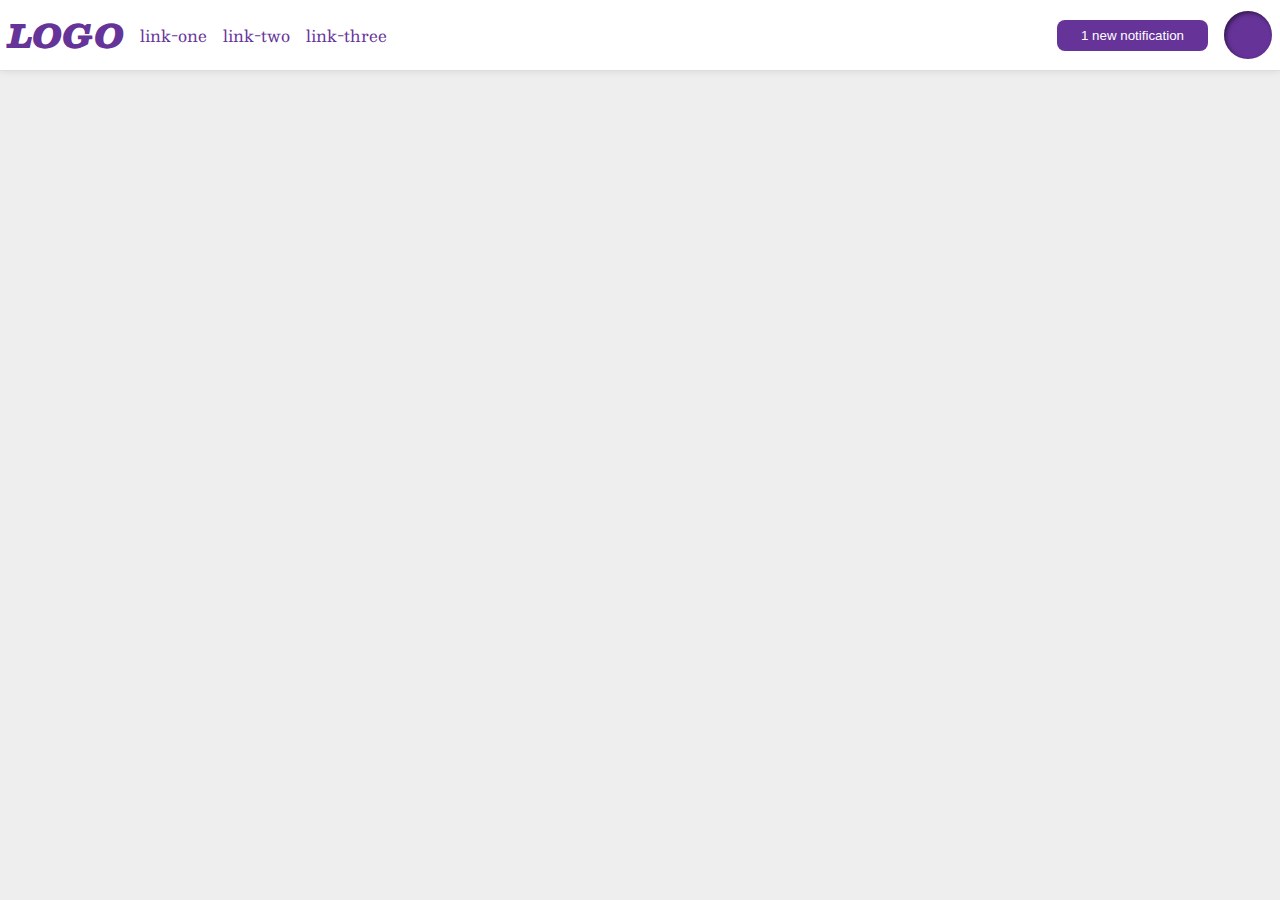
<file: foundations/flex/03-flex-header-2/index.html>
<!DOCTYPE html>
<html lang="en">
  <head>
    <meta charset="UTF-8">
    <meta http-equiv="X-UA-Compatible" content="IE=edge">
    <meta name="viewport" content="width=device-width, initial-scale=1.0">
    <title>Flex Header 2</title>
    <link rel="stylesheet" href="style.css">
  </head>
  <body>
    <div class="header">

      <div class="left">
        <div class="logo">
          LOGO
        </div>
        <ul class="links">
          <li><a href="https://google.com">link-one</a></li>
          <li><a href="https://google.com">link-two</a></li>
          <li><a href="https://google.com">link-three</a></li>
        </ul>
      </div>
            
      <div class="right">
        <button class="notifications">
          1 new notification
        </button>
        <div class="profile-image"></div>  
      </div>

    </div>
  </body>
</html>
</file>
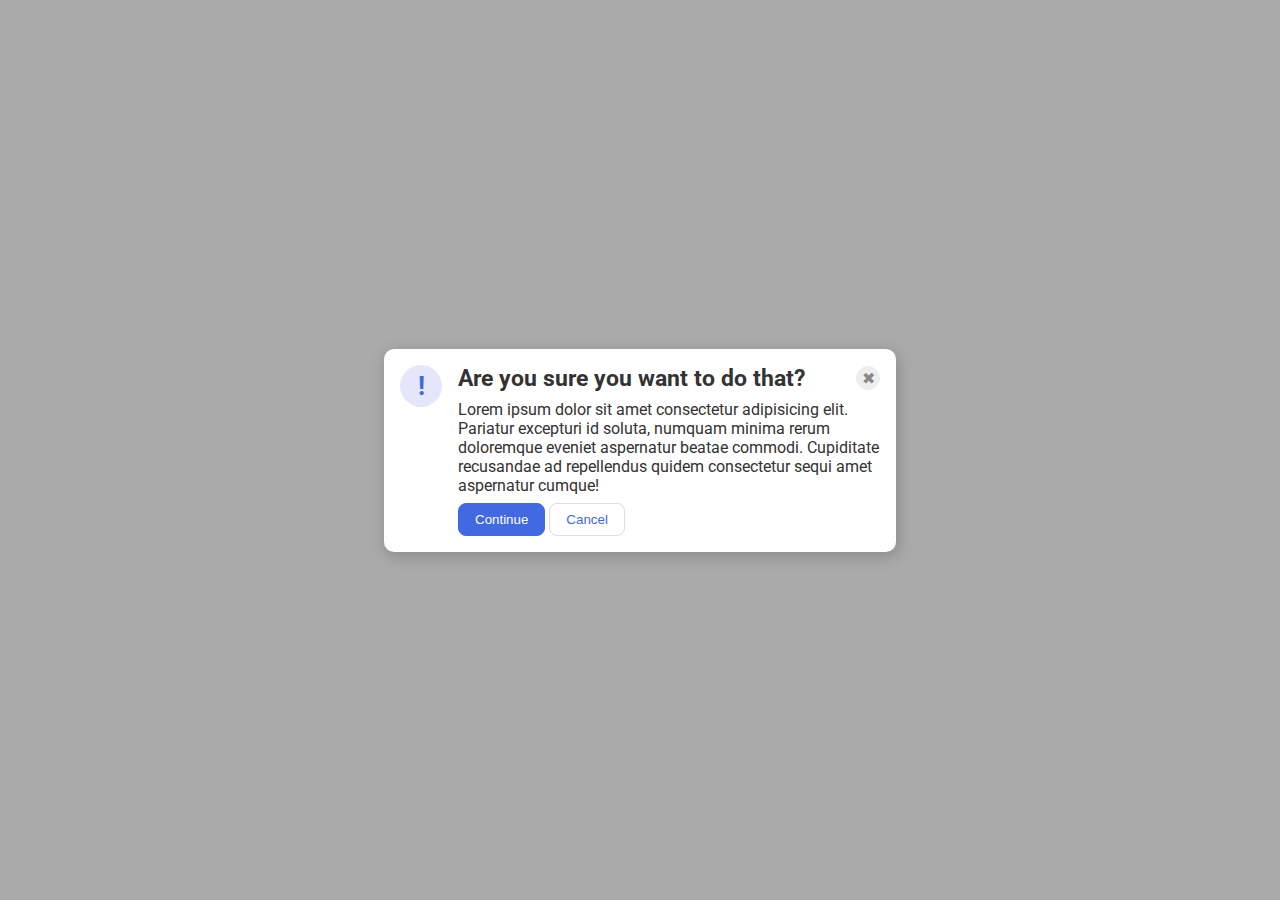
<file: foundations/flex/05-flex-modal/index.html>
<!DOCTYPE html>
<html lang="en">
  <head>
    <meta charset="UTF-8">
    <meta http-equiv="X-UA-Compatible" content="IE=edge">
    <meta name="viewport" content="width=device-width, initial-scale=1.0">
    <link rel="stylesheet" href="style.css">
    <title>Modal</title>
  </head>
  <body>
    <div class="modal">

      <div class="icon">!</div>
      <div class="container">
        <div class="header">Are you sure you want to do that? <button class="close-button">✖</button></div>
        <div class="text">Lorem ipsum dolor sit amet consectetur adipisicing elit. Pariatur excepturi id soluta, numquam minima rerum doloremque eveniet aspernatur beatae commodi. Cupiditate recusandae ad repellendus quidem consectetur sequi amet aspernatur cumque!</div>
        <button class="continue">Continue</button>
        <button class="cancel">Cancel</button>
      </div>
      
    </div>
  </body>
</html>
</file>
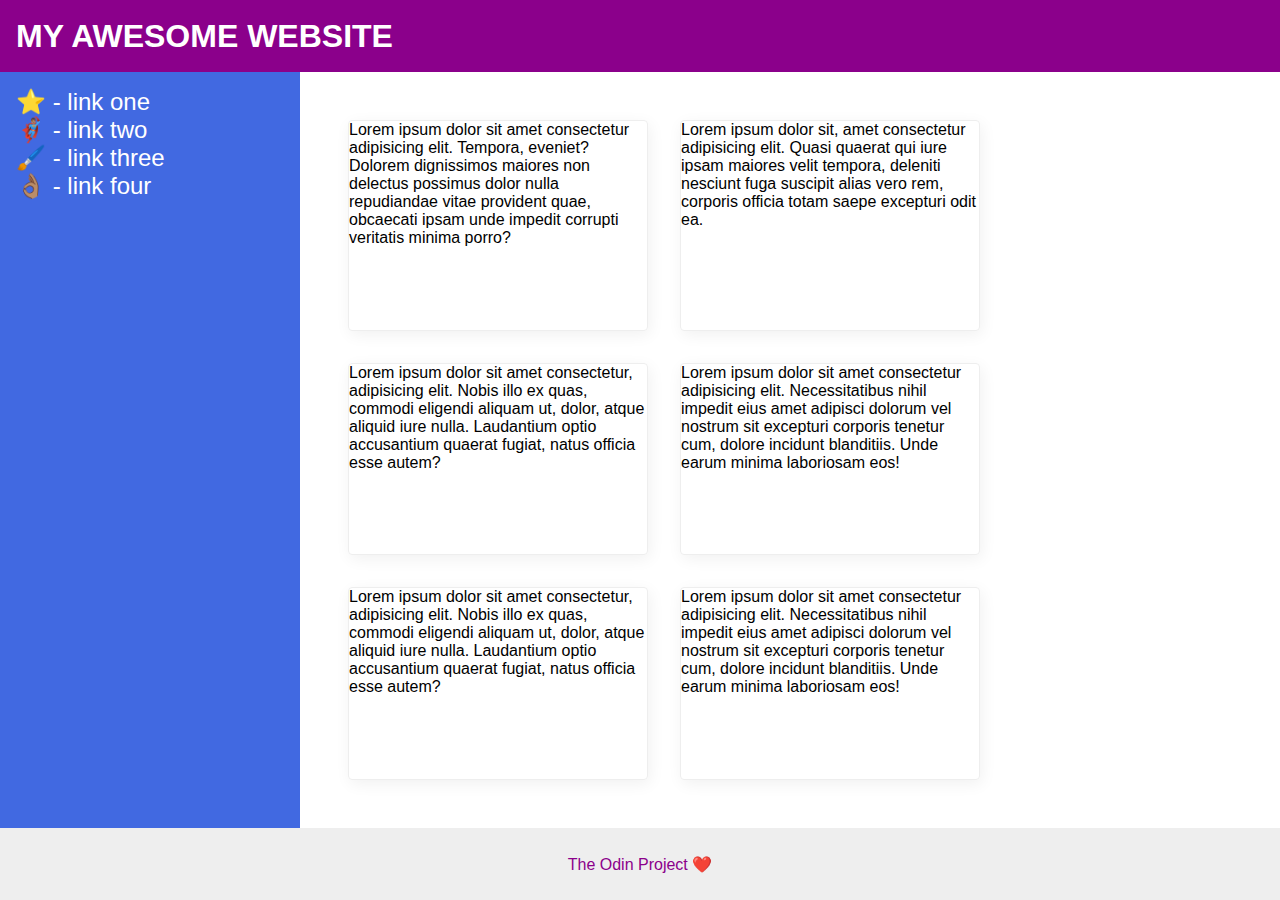
<file: foundations/flex/07-flex-layout-2/index.html>
<!DOCTYPE html>
<html lang="en">
  <head>
    <meta charset="UTF-8">
    <meta http-equiv="X-UA-Compatible" content="IE=edge">
    <meta name="viewport" content="width=device-width, initial-scale=1.0">
    <title>The Holy Grail</title>
    <link rel="stylesheet" href="style.css">
  </head>
  <body>
    <div class="header">
      MY AWESOME WEBSITE
    </div>
    <div class="middle">
      <div class="sidebar">
        <ul>
          <li><a href="#">⭐ - link one</a></li>
          <li><a href="#">🦸🏽‍♂️ - link two</a></li>
          <li><a href="#">🖌️ - link three</a></li>
          <li><a href="#">👌🏽 - link four</a></li>
        </ul>
      </div>


      <div class="cards">
        <div class="card">Lorem ipsum dolor sit amet consectetur adipisicing elit. Tempora, eveniet? Dolorem dignissimos maiores non delectus possimus dolor nulla repudiandae vitae provident quae, obcaecati ipsam unde impedit corrupti veritatis minima porro?</div>
        <div class="card">Lorem ipsum dolor sit, amet consectetur adipisicing elit. Quasi quaerat qui iure ipsam maiores velit tempora, deleniti nesciunt fuga suscipit alias vero rem, corporis officia totam saepe excepturi odit ea.</div>
        <div class="card">Lorem ipsum dolor sit amet consectetur, adipisicing elit. Nobis illo ex quas, commodi eligendi aliquam ut, dolor, atque aliquid iure nulla. Laudantium optio accusantium quaerat fugiat, natus officia esse autem?</div>
        <div class="card">Lorem ipsum dolor sit amet consectetur adipisicing elit. Necessitatibus nihil impedit eius amet adipisci dolorum vel nostrum sit excepturi corporis tenetur cum, dolore incidunt blanditiis. Unde earum minima laboriosam eos!</div>
        <div class="card">Lorem ipsum dolor sit amet consectetur, adipisicing elit. Nobis illo ex quas, commodi eligendi aliquam ut, dolor, atque aliquid iure nulla. Laudantium optio accusantium quaerat fugiat, natus officia esse autem?</div>
        <div class="card">Lorem ipsum dolor sit amet consectetur adipisicing elit. Necessitatibus nihil impedit eius amet adipisci dolorum vel nostrum sit excepturi corporis tenetur cum, dolore incidunt blanditiis. Unde earum minima laboriosam eos!</div>
      </div>
      
    </div>
    
    
    <div class="footer">
      The Odin Project ❤️
    </div>
  </body>
</html>
</file>
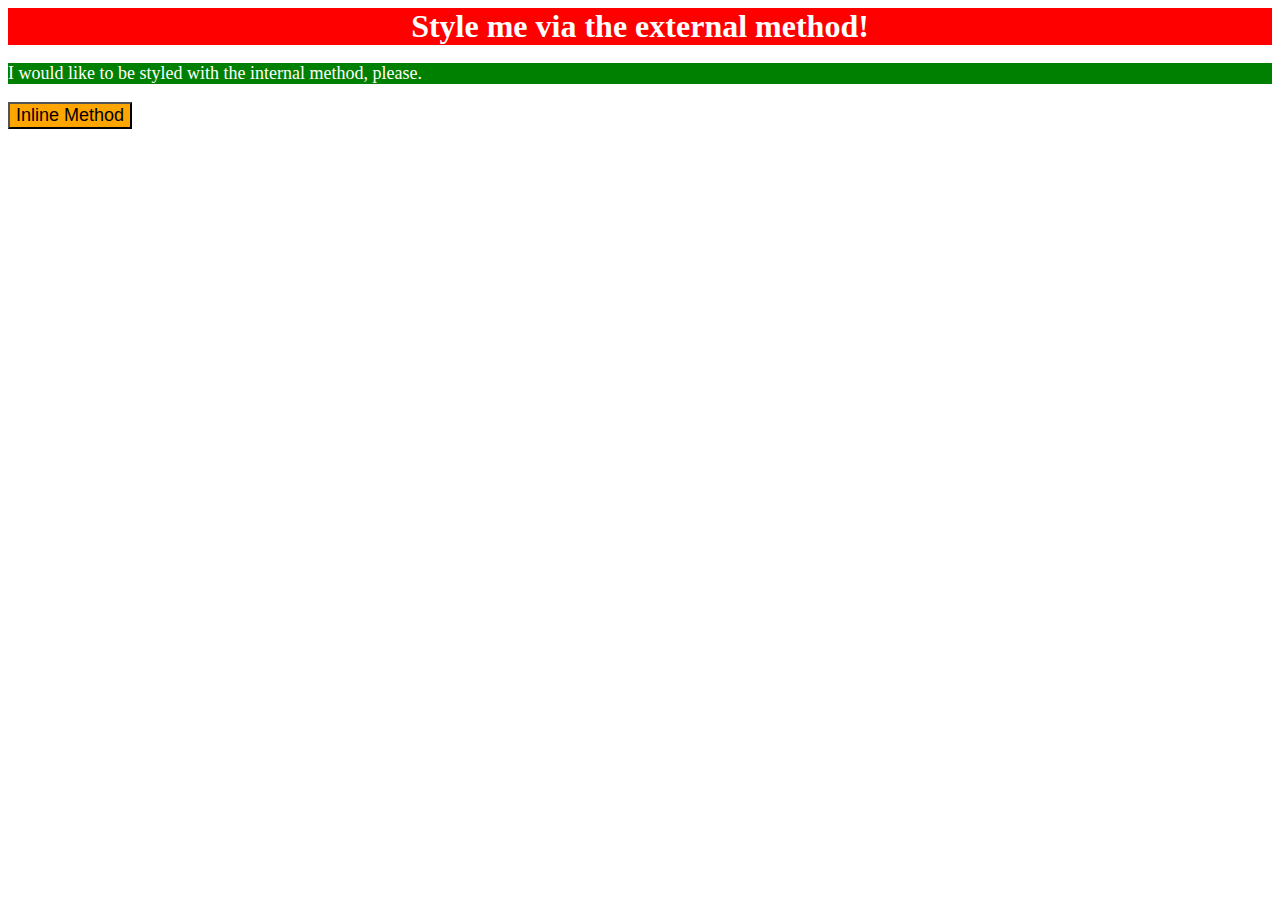
<file: foundations/intro-to-css/01-css-methods/index.html>
<!DOCTYPE html>
<html lang="en">
  <head>
    <meta charset="UTF-8">
    <meta http-equiv="X-UA-Compatible" content="IE=edge">
    <meta name="viewport" content="width=device-width, initial-scale=1.0">
    <title>Methods for Adding CSS</title>
  </head>
  <body>
    <div style="color:white; background-color: red; font-size: 32px; text-align: center; font-weight: bold;">Style me via the external method!</div>
    <p style="background-color: green; color: white; font-size: 18px;">I would like to be styled with the internal method, please.</p>
    <button style="background-color: orange; font-size: 18px;">Inline Method</button>
  </body>
</html>
</file>
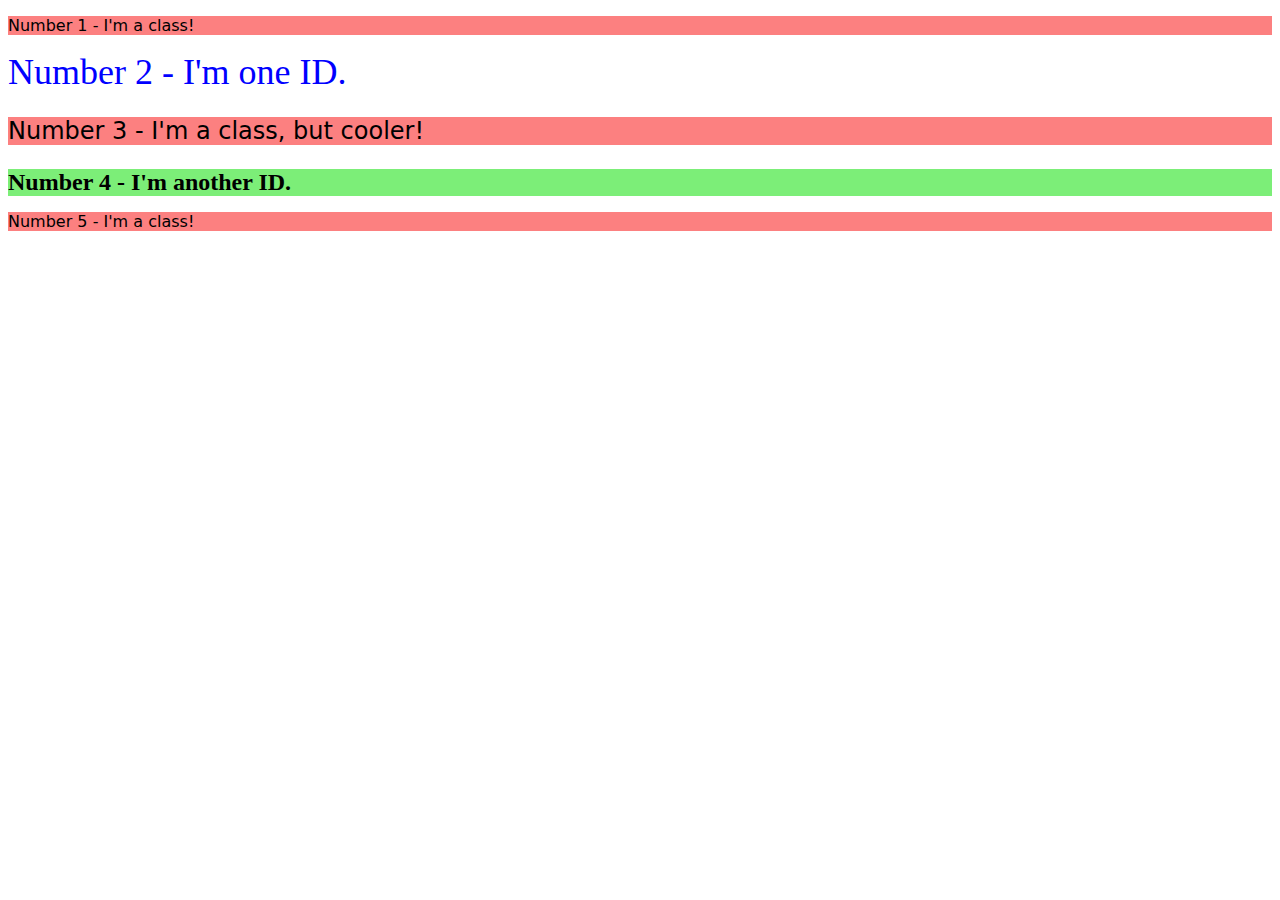
<file: foundations/intro-to-css/02-class-id-selectors/index.html>
<!DOCTYPE html>
<html lang="en">
  <head>
    <meta charset="UTF-8">
    <meta http-equiv="X-UA-Compatible" content="IE=edge">
    <meta name="viewport" content="width=device-width, initial-scale=1.0">
    <title>Class and ID Selectors</title>
    <link rel="stylesheet" href="style.css">
  </head>
  <body>
    <p class="odd">Number 1 - I'm a class!</p>
    <div id="second">Number 2 - I'm one ID.</div>
    <p class="odd" id="third">Number 3 - I'm a class, but cooler!</p>
    <div id="fourth">Number 4 - I'm another ID.</div>
    <p class="odd">Number 5 - I'm a class!</p>
  </body>
</html>
</file>
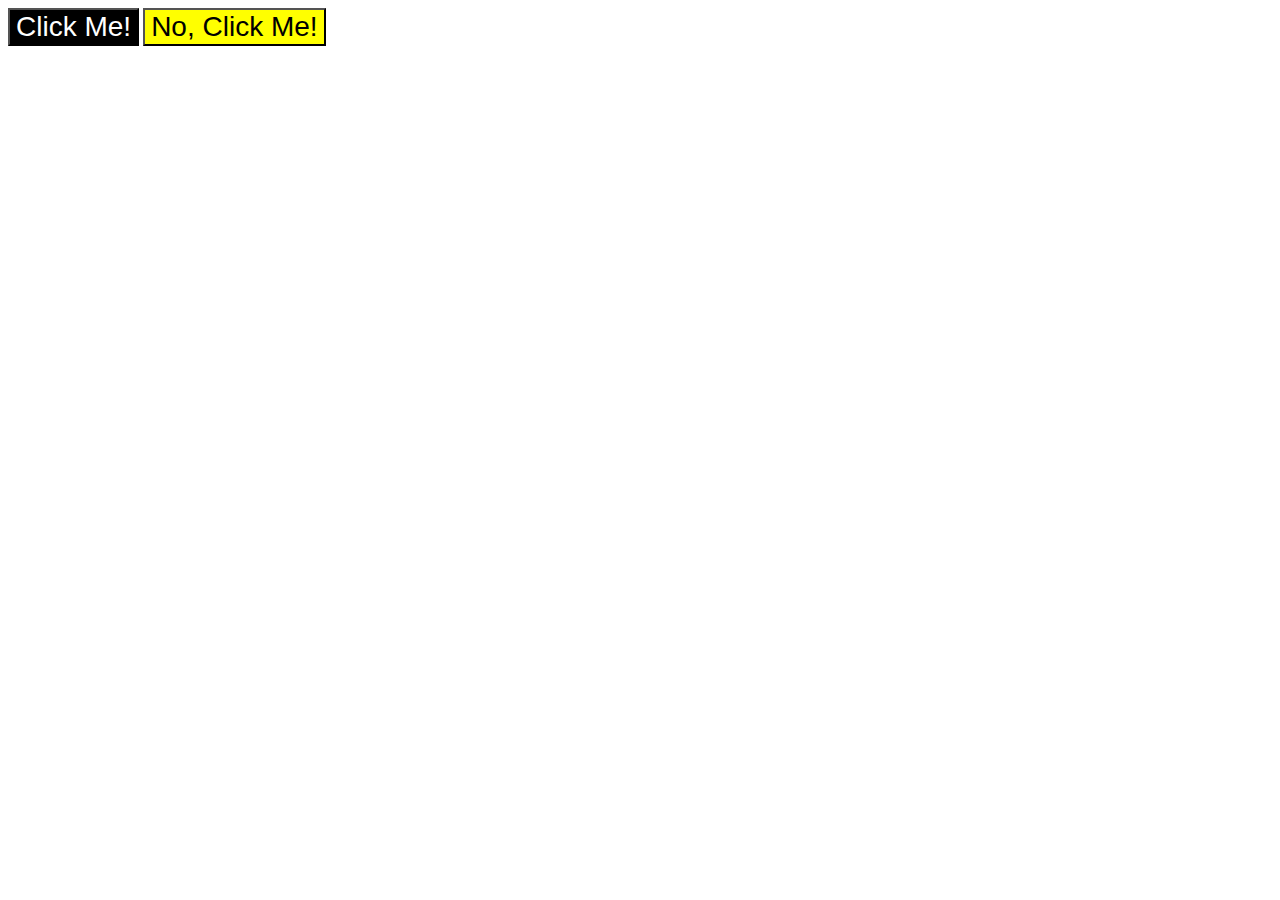
<file: foundations/intro-to-css/03-grouping-selectors/index.html>
<!DOCTYPE html>
<html lang="en">
  <head>
    <meta charset="UTF-8">
    <meta http-equiv="X-UA-Compatible" content="IE=edge">
    <meta name="viewport" content="width=device-width, initial-scale=1.0">
    <title>Grouping Selectors</title>
    <link rel="stylesheet" href="style.css">
  </head>
  <body>
    <button class="first">Click Me!</button>
    <button class="second">No, Click Me!</button>
  </body>
</html>
</file>
<file: foundations/flex/03-flex-header-2/style.css>
/* this is some magical font-importing.  
you'll learn about it later. */
@import url('https://fonts.googleapis.com/css2?family=Besley:ital,wght@0,400;1,900&display=swap');

body {
  margin: 0;
  background: #eee;
  font-family: Besley, serif;
}

.header {
  background: white;
  border-bottom: 1px solid #ddd;
  box-shadow: 0 0 8px rgba(0,0,0,.1);
  display: flex;
  justify-content: space-between;
  padding: 8px;
}

.profile-image {
  background: rebeccapurple;
  box-shadow: inset 2px 2px 4px rgba(0,0,0,.5);
  border-radius: 50%;
  width: 48px;
  height: 48px;
}

.logo {
  color: rebeccapurple;
  font-size: 32px;
  font-weight: 900;
  font-style: italic;
}

button {
  border: none;
  border-radius: 8px;
  background: rebeccapurple;
  color: white;
  padding: 8px 24px;
}

a {
  /* this removes the line under our links */
  text-decoration: none;
  color: rebeccapurple;
}

ul {
  list-style-type: none;
  margin: 0;
  padding: 0;
  display: flex;
  gap: 16px;
}

.left, .right{
  display: flex;
  align-items: center;
  gap: 16px;
}
</file>
<file: foundations/flex/05-flex-modal/style.css>
@import url('https://fonts.googleapis.com/css2?family=Roboto:wght@400;700&display=swap');

html, body {
  height: 100%;
}

body {
  font-family: Roboto, sans-serif;
  margin: 0;
  background: #aaa;
  color: #333;
  /* I'll give you this one for free lol */
  display: flex;
  align-items: center;
  justify-content: center;
}

.modal {
  background: white;
  width: 480px;
  border-radius: 10px;
  box-shadow: 2px 4px 16px rgba(0,0,0,.2);
}

.icon {
  color: royalblue;
  font-size: 26px;
  font-weight: 700;
  background: lavender;
  width: 42px;
  height: 42px;
  border-radius: 50%;
  display: flex;
  align-items: center;
  justify-content: center;
}

.close-button {
  background: #eee;
  border-radius: 50%;
  color: #888;
  font-weight: 400;
  font-size: 16px;
  height: 24px;
  width: 24px;
  display: flex;
  align-items: center;
  justify-content: center;
  border: 1px solid #eee;
  padding: 0;
}

button {
  cursor: pointer;
  padding: 8px 16px;
  border-radius: 8px;
}

button.continue {
  background: royalblue;
  border: 1px solid royalblue;
  color: white;
}

button.cancel {
  background: white;
  border: 1px solid #ddd;
  color: royalblue;
}

.modal{
  padding: 16px;
  display: flex;
}

.icon{
  display: flex;
  flex-shrink: 0;
  margin-right: 16px;

}

.header{
  display: flex;
  justify-content: space-between;
  align-items: center;
  font-size: 23px;
  font-weight: 700;
  margin-bottom: 8px;
}

.text{
  margin-bottom: 8px;
}
</file>
<file: foundations/flex/07-flex-layout-2/style.css>
body {
  font-family: -apple-system, BlinkMacSystemFont, 'Segoe UI', Roboto, Oxygen, Ubuntu, Cantarell, 'Open Sans', 'Helvetica Neue', sans-serif;
  margin: 0;
  min-height: 100vh;
  display: flex;
  flex-direction: column;
  justify-content: space-between;
}

.header {
  height: 72px;
  background: darkmagenta;
  color: white;
  font-size: 32px;
  font-weight: 900;
  display: flex;
  align-items: center;
  padding-left: 16px;
}

.footer {
  height: 72px;
  background: #eee;
  color: darkmagenta;
  display: flex;
  align-items: center;
  justify-content: center;
}

.sidebar {
  width: 300px;
  background: royalblue;
  box-sizing: border-box;
  display: flex;
  flex-shrink: 0;
  padding: 16px;
}

.card {
  border: 1px solid #eee;
  box-shadow: 2px 4px 16px rgba(0,0,0,.06);
  border-radius: 4px;
}

.middle{
  display: flex;
  flex: 1;
}

ul{
  list-style: none;
  margin: 0;
  padding: 0;
}

a{
  text-decoration: none;
  color: white;
  font-size: 24px;
}

.cards{
  padding: 48px;
  display: flex;
  flex-wrap: wrap;
  gap: 2em;
}

.card{
  max-width: 300px ;
}

*{
  border: black;
  box-sizing: border-box;
}
</file>
<file: foundations/intro-to-css/02-class-id-selectors/style.css>
.odd{
    background-color:rgb(252, 128, 128);
    font-family: "Verdana", "DejaVu Sans", sans-serif ;
}

#second{
    color: blue;
    font-size: 36px;
}

#third{
    font-size: 24px;
}

#fourth{
    background-color: rgb(124, 238, 120);
    font-size: 24px;
    font-weight: bold;
}
</file>
<file: foundations/intro-to-css/03-grouping-selectors/style.css>
.first{
    background-color: black;
    color: white;
}

.second{
    background-color: yellow;
}

button{
    font-size: 28px;
    font-family: "Helvetica", "Times New Roman", sans-serif;
}
</file>
